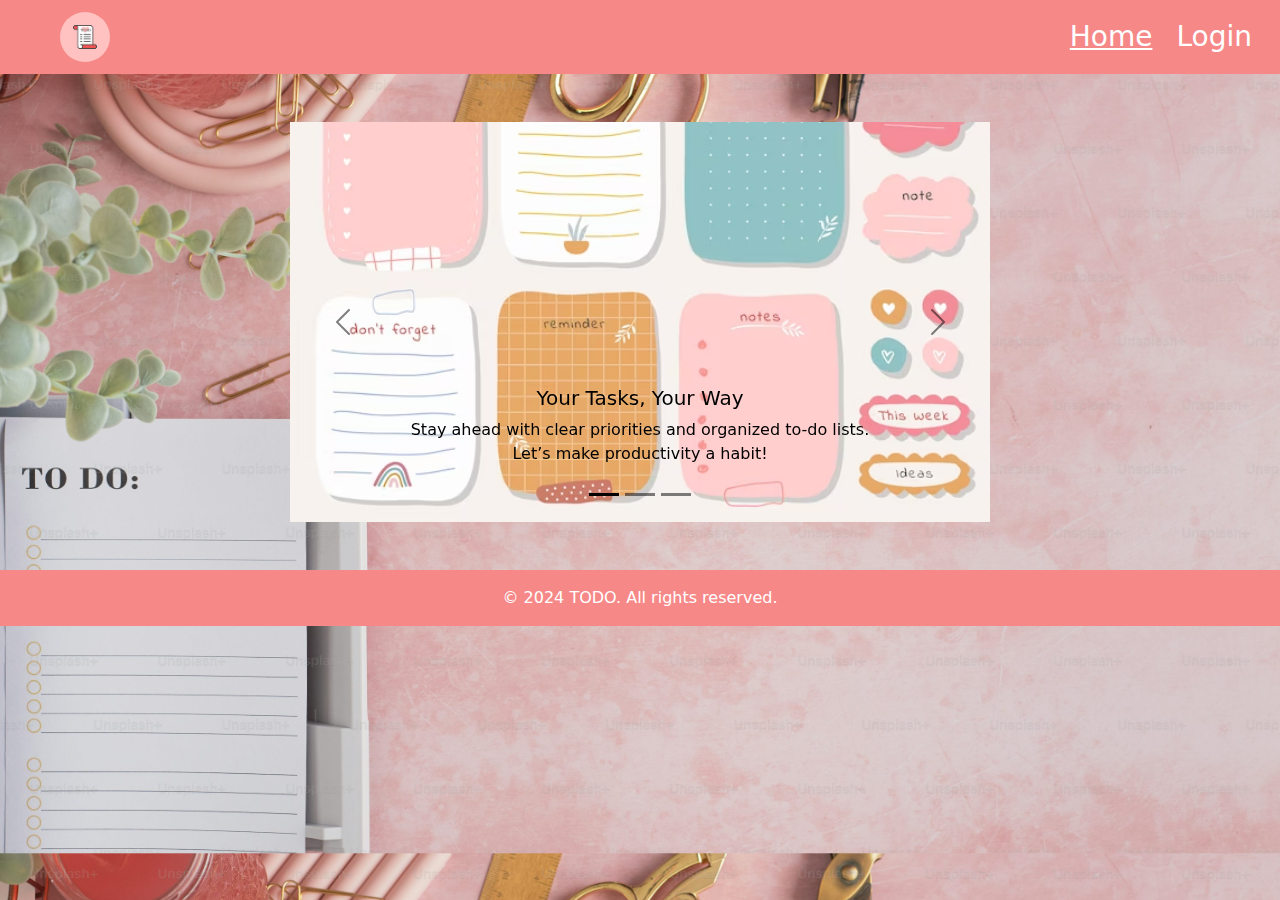
<file: index.html>
<!DOCTYPE html>
<html lang="en">
<head>
    <meta charset="UTF-8">
    <meta name="viewport" content="width=device-width, initial-scale=1.0">
    <title>TODO Application</title>
    <link rel="stylesheet" href="style.css">
    <link rel="stylesheet" href="bootstrap.min.css">
</head>
<body>

<nav class="navbar navbar-expand-lg ">
    <div class="container-fluid">
        <button class="navbar-toggler" type="button" data-bs-toggle="collapse" data-bs-target="#navbarTogglerDemo01"
            aria-controls="navbarTogglerDemo01" aria-expanded="false" aria-label="Toggle navigation">
            <span class="navbar-toggler-icon"></span>
        </button>
        <div class="collapse navbar-collapse" id="navbarTogglerDemo01">
            <img src="images/logo.jpg" class="ms-5 rounded-circle logo-img" alt="logo" height="5%" width="5%">

            <ul class="navbar-nav ms-auto mb-2 mb-lg-0">
                <li class="nav-item">
                    <a class="nav-link text-white me-2 fs-3 active" aria-current="page" href="index.html">Home</a>
                </li>
                <li class="nav-item">
                    <a class="nav-link text-white  me-2 fs-3" href="login.html">Login</a>
                </li>
            </ul>
        </div>
    </div>
</nav>

<div class="container mt-5">
    <div id="carouselExampleDark" class="carousel carousel-dark slide mx-auto" style="max-width: 700px;">
        <div class="carousel-indicators">
            <button type="button" data-bs-target="#carouselExampleDark" data-bs-slide-to="0" class="active"
                aria-current="true" aria-label="Slide 1"></button>
            <button type="button" data-bs-target="#carouselExampleDark" data-bs-slide-to="1"
                aria-label="Slide 2"></button>
            <button type="button" data-bs-target="#carouselExampleDark" data-bs-slide-to="2"
                aria-label="Slide 3"></button>
        </div>
        <div class="carousel-inner">
            <div class="carousel-item active" data-bs-interval="10000">
                <img src="images/carousel11.jpg" class="d-block w-100 img-fluid mx-auto" alt="First Slide"
                    style="height: 400px; object-fit: cover;">
                <div class="carousel-caption d-none d-md-block">
                    <h5>Your Tasks, Your Way</h5>
                    <p>Stay ahead with clear priorities and organized to-do lists. Let’s make productivity a habit!</p>
                </div>
            </div>
            <div class="carousel-item" data-bs-interval="2000">
                <img src="images/carousel22.jpg" class="d-block w-100 img-fluid mx-auto" alt="Second Slide"
                    style="height: 400px; object-fit: cover;">
                <div class="carousel-caption d-none d-md-block">
                    <h5>Stay Focused on What Matters</h5>
                    <p>Mark your tasks as completed and celebrate your progress. Small steps lead to big achievements!</p>
                </div>
            </div>
            <div class="carousel-item">
                <img src="images/carousel33.jpg" class="d-block w-100 img-fluid mx-auto" alt="Third Slide"
                    style="height: 400px; object-fit: cover;">
                <div class="carousel-caption d-none d-md-block">
                    <h5>Manage Your Day Like a Pro</h5>
                    <p>Plan, prioritize, and complete tasks with ease. Start your journey to better productivity now!</p>
                </div>
            </div>
        </div>
        <button class="carousel-control-prev" type="button" data-bs-target="#carouselExampleDark" data-bs-slide="prev">
            <span class="carousel-control-prev-icon" aria-hidden="true"></span>
            <span class="visually-hidden">Previous</span>
        </button>
        <button class="carousel-control-next" type="button" data-bs-target="#carouselExampleDark" data-bs-slide="next">
            <span class="carousel-control-next-icon" aria-hidden="true"></span>
            <span class="visually-hidden">Next</span>
        </button>
    </div>
</div>



<!-- Footer -->
<footer class=" text-white text-center py-3 mt-5">
    &copy; 2024 TODO. All rights reserved.
</footer>

    <script src="bootstrap.bundle.min.js"></script>
    <script src="script.js"></script>
</body>
</html>
</file>
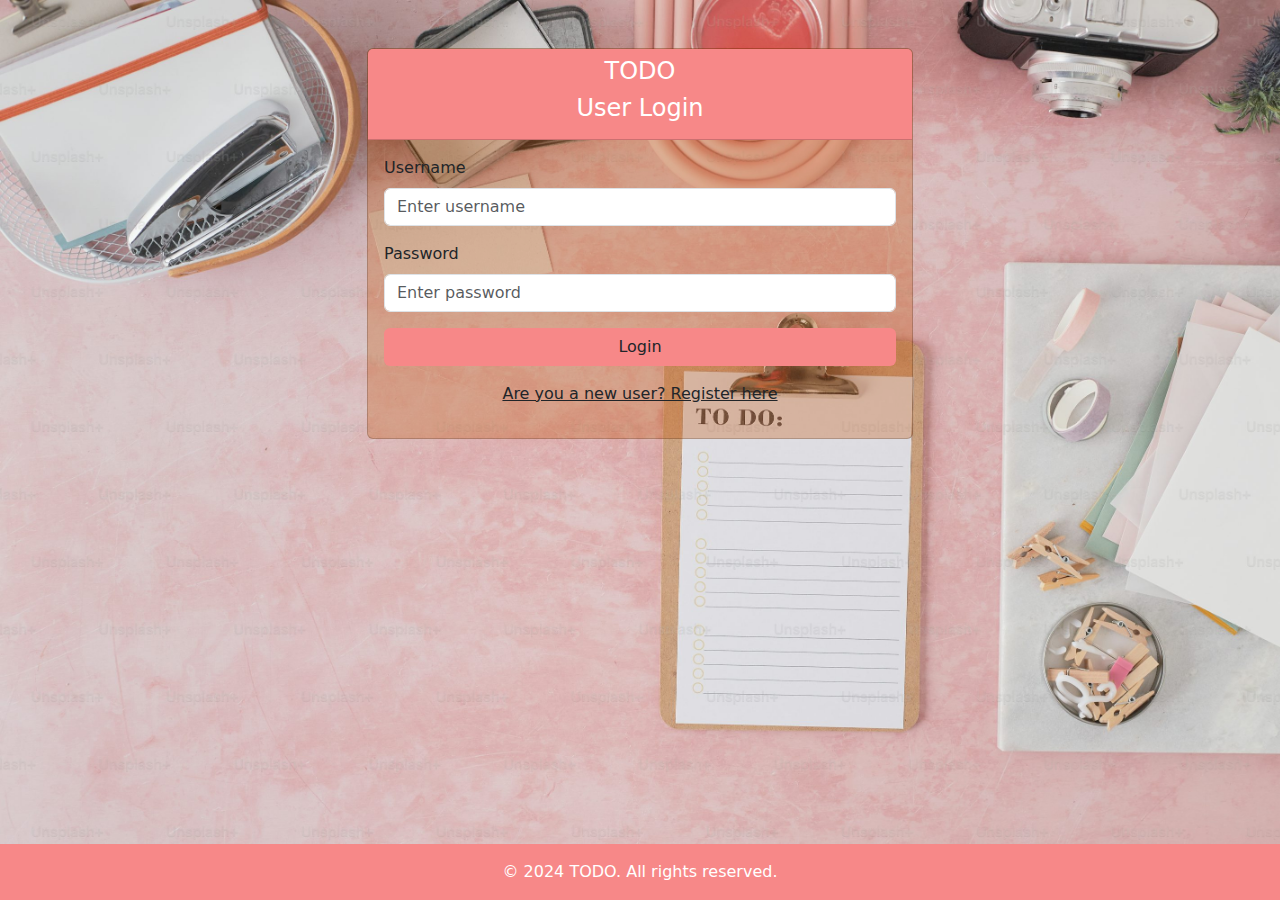
<file: login.html>
<!DOCTYPE html>
<html lang="en">

<head>
    <meta charset="UTF-8">
    <meta name="viewport" content="width=device-width, initial-scale=1.0">
    <title>login | TODO Application</title>
    <link rel="stylesheet" href="style.css">
    <link rel="stylesheet" href="bootstrap.min.css">
</head>

<body class="d-flex flex-column min-vh-100"
    style="background-image: url('images/loginImg.jpg'); background-size: cover; background-repeat: no-repeat; background-attachment: fixed;">
    <div class="container flex-grow-1">
        <div class="row justify-content-center mt-5">
            <div class="col-md-6">
                <div class="card mb-3" style="background-color: rgba(197, 84, 8, 0.3); ">
                    <div class="card-header text-white">
                        <h4 class="text-center">TODO</h4>
                        <h4 class="text-center">User Login</h4>
                    </div>
                    <div class="card-body">
                        <form id="loginForm">
                            <div class="mb-3">
                                <label for="username" class="form-label">Username</label>
                                <input type="name" class="form-control" id="username" placeholder="Enter username" name="username" required>
                            </div>
                            <div class="mb-3">
                                <label for="password" class="form-label">Password</label>
                                <input type="password" class="form-control" id="password" placeholder="Enter password" name="password" required>
                            </div>
                            <div class="mb-3">
                                <button type="submit" class="btn  w-100">Login</button>
                            </div>
                            <div class="mb-3 text-center">
                                <a href="login.html" class="text-dark">Are you a new user? Register here</a>
                            </div>
                        </form>
                    </div>
                </div>
            </div>
        </div>
    </div>


<!-- Footer -->
<footer class=" text-white text-center py-3 g-5 mt-auto">
    &copy; 2024 TODO. All rights reserved.
</footer>

    <script src="bootstrap.bundle.min.js"></script>
    <script src="script.js"></script>
</body>


</html>
</file>
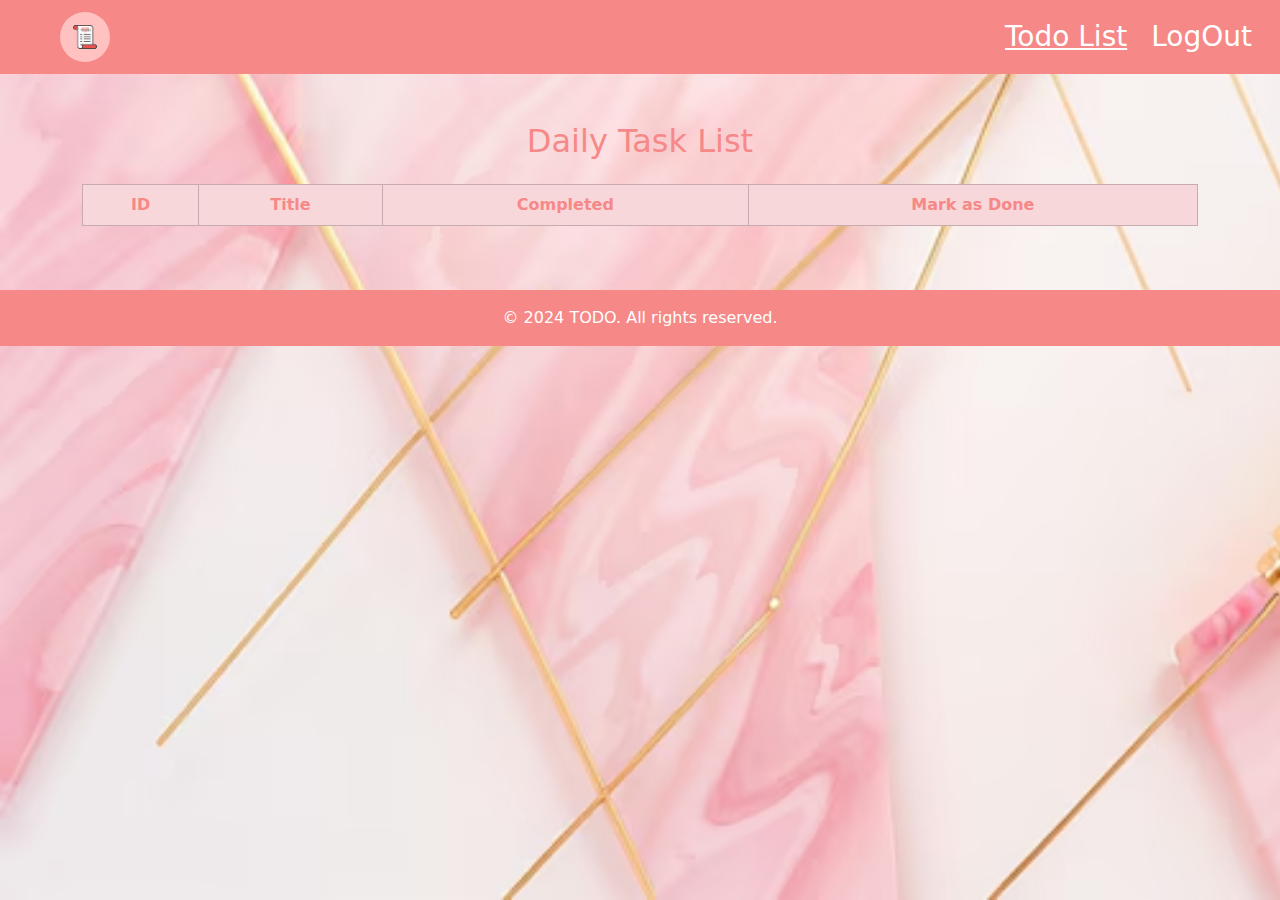
<file: todoList.html>
<!DOCTYPE html>
<html lang="en">

<head>
    <meta charset="UTF-8">
    <meta name="viewport" content="width=device-width, initial-scale=1.0">
    <title>Todo List | TODO Application</title>
    <link rel="stylesheet" href="style.css">
    <link rel="stylesheet" href="bootstrap.min.css">
</head>

<body
    style="background-image: url('images/listbg.jpg'); background-size: cover; background-repeat: no-repeat; background-attachment: fixed;">

    <nav class="navbar navbar-expand-lg ">
        <div class="container-fluid">
            <button class="navbar-toggler" type="button" data-bs-toggle="collapse" data-bs-target="#navbarTogglerDemo01"
                aria-controls="navbarTogglerDemo01" aria-expanded="false" aria-label="Toggle navigation">
                <span class="navbar-toggler-icon"></span>
            </button>
            <div class="collapse navbar-collapse" id="navbarTogglerDemo01">
                <a href="index.html"><img src="images/logo.jpg" class="ms-5 rounded-circle logo-img" alt="logo"></a>

                <ul class="navbar-nav ms-auto mb-2 mb-lg-0">
                    <li class="nav-item">
                        <a class="nav-link text-white  me-2 fs-3 active" href="todoList.html">Todo List</a>
                    </li>
                    <li class="nav-item">
                        <a class="nav-link text-white  me-2 fs-3" href="login.html">LogOut</a>
                    </li>
                </ul>
            </div>
        </div>
    </nav>


     <!-- Todo Table -->
    <div class="container mt-5">
        <h2 class="text-center mb-4 " style="color:  rgb(247, 136, 136);">Daily Task List</h2>
        <div class="table-responsive">
            <table class="table table-bordered table-striped" id="todoTable">
                <thead class="table-danger text-center">
                    <tr>
                        <th style="color:  rgb(247, 136, 136);">ID</th>
                        <th style="color:  rgb(247, 136, 136);">Title</th>
                        <th style="color:  rgb(247, 136, 136);">Completed</th>
                        <th style="color:  rgb(247, 136, 136);">Mark as Done</th>
                    </tr>
                </thead>
                <tbody id="todoBody"></tbody>
            </table>
        </div>
    </div>

    <!-- Footer -->
    <footer class=" text-white text-center py-3 mt-5">
        &copy; 2024 TODO. All rights reserved.
    </footer>



    <script src="bootstrap.bundle.min.js"></script>
    <script src="script.js"></script>
</body>

</html>
</file>
<file: style.css>
* {
  margin: 0;
  padding: 0;
}

body {
  background-image: url(../images/homebg.jpg);
  background-size: cover;


  /* background-repeat: no-repeat;
  background-attachment: fixed; */
}
.navbar {
  background-color: rgb(247, 136, 136) !important ;

}
.nav-link.active {
  text-decoration: underline;
}
.nav-item a:hover {
  text-decoration: underline;
}

.card-header {
  background-color: rgb(247, 136, 136) !important ;
}
.card {
  width: 100%;
  max-width: 600px;  /* You can set a maximum width for the card */
  margin: auto; /* Center the card horizontally */
}

.logo-img {
  height: 50px;
  width: 50px;
  object-fit: cover;
}

form .btn {
  background-color: rgb(247, 136, 136) !important ;
}

footer {
  background-color: rgb(247, 136, 136) !important ;
}
</file>
